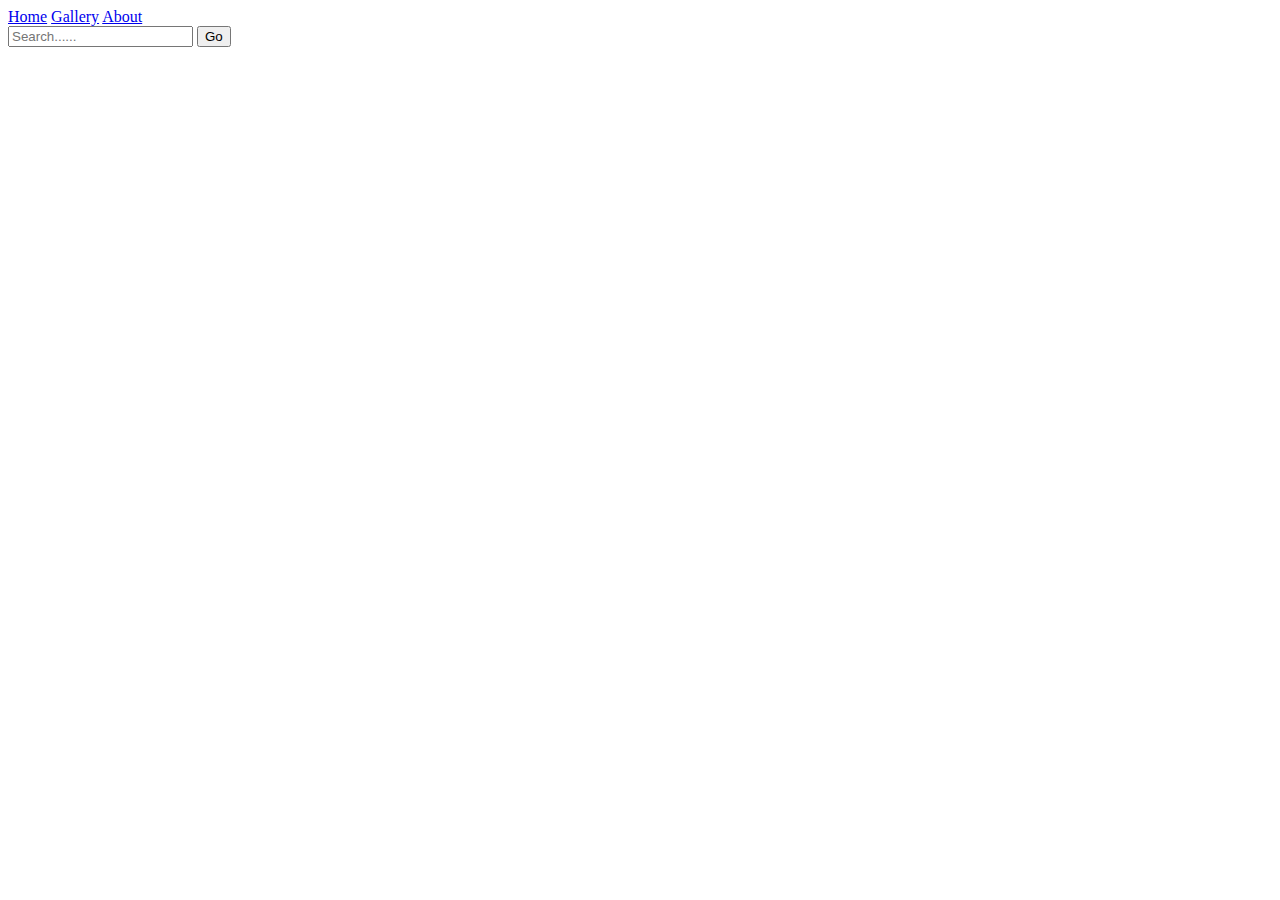
<file: Index.html>
<!DOCTYPE html>
<html lang="en">
<head>
    <meta charset="UTF-8">
    <meta http-equiv="X-UA-Compatible" content="IE=edge">
    <meta name="viewport" content="width=device-width, initial-scale=1.0">
    <title>TREKKERS POINT </title>
    <link rel="stylesheet" href="./style.css">
    <link href="https://cdn.jsdelivr.net/npm/bootstrap@5.0.1/dist/css/bootstrap.min.css" rel="stylesheet" integrity="sha384-+0n0xVW2eSR5OomGNYDnhzAbDsOXxcvSN1TPprVMTNDbiYZCxYbOOl7+AMvyTG2x" crossorigin="anonymous">
    
</head>
<body>
   <div class="nav">
        <a href="#">Home</a>
        <a href="#">Gallery</a>
        <a href="#">About</a>

        <div class="search">
            <form>
                <input type="text" placeholder="Search......">
                <button>Go</button>
            </form>
            

        
    </div>
   
</body>
</html>
</file>
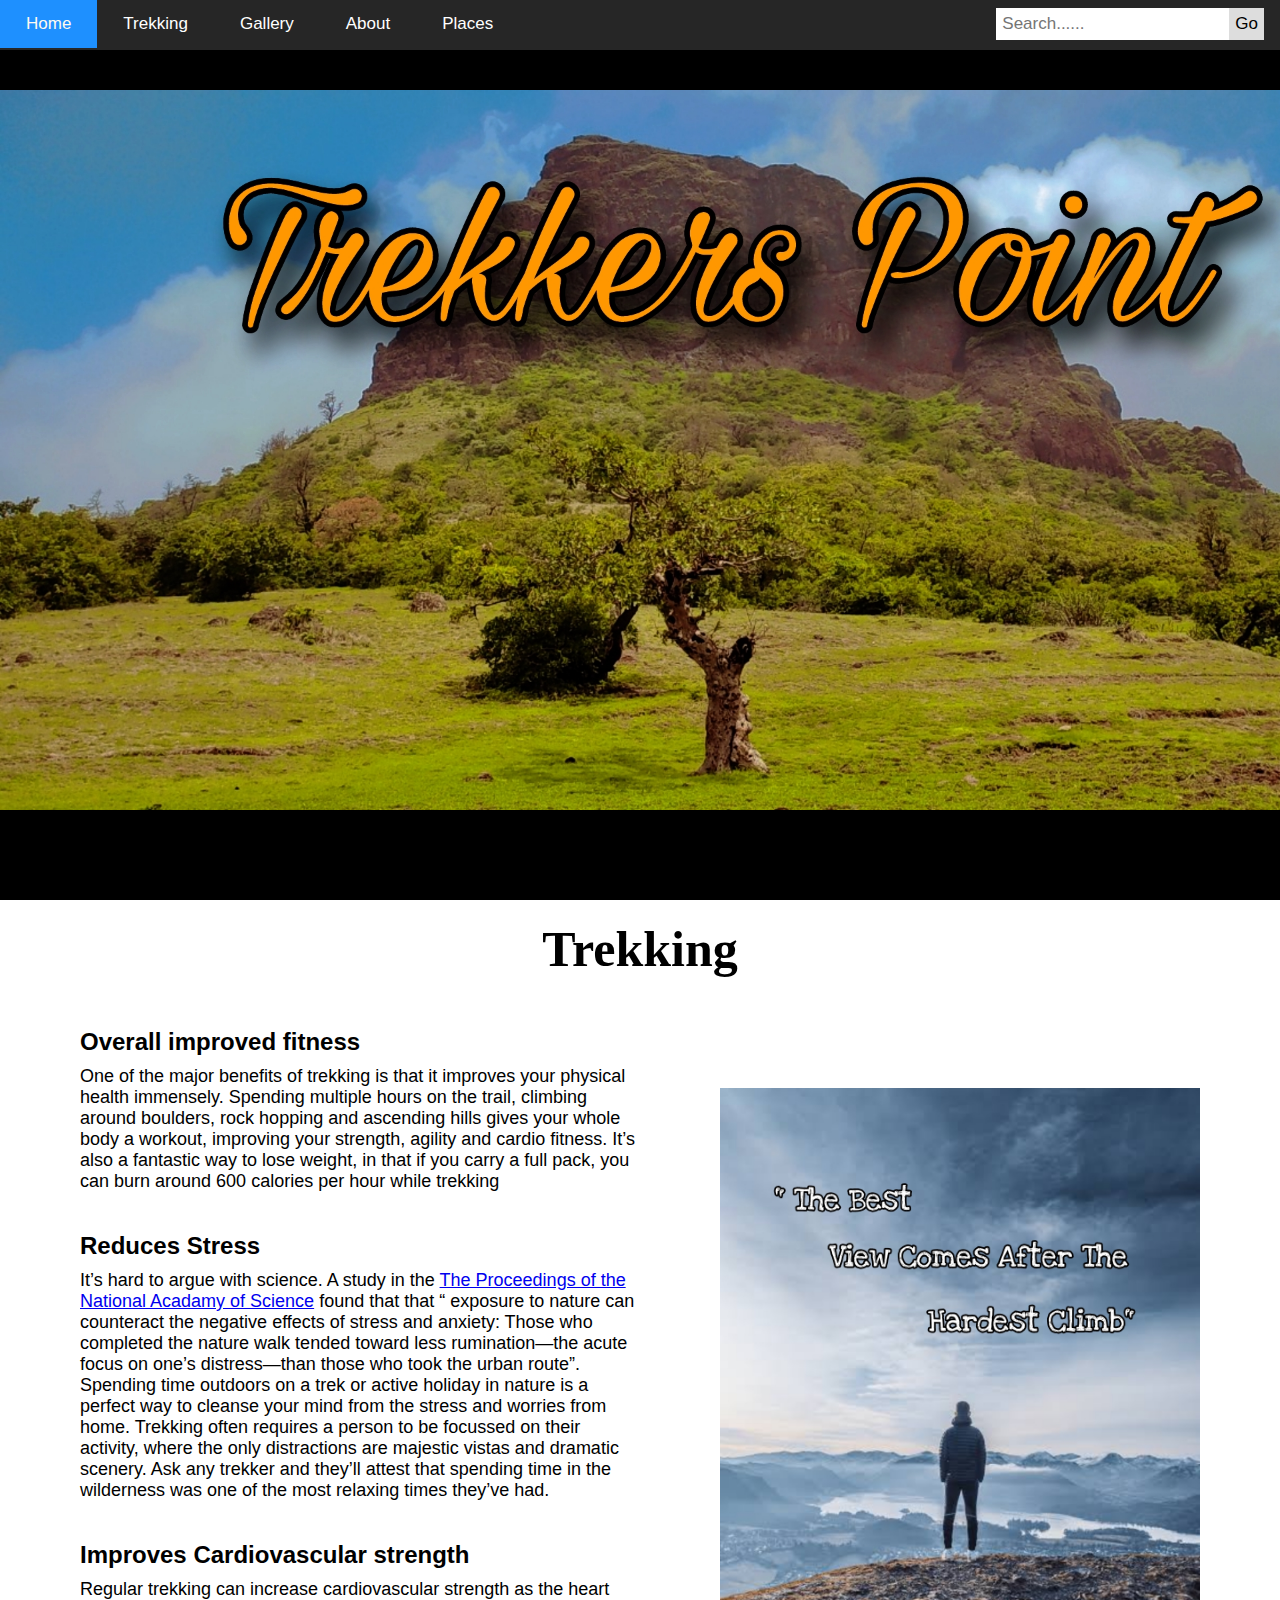
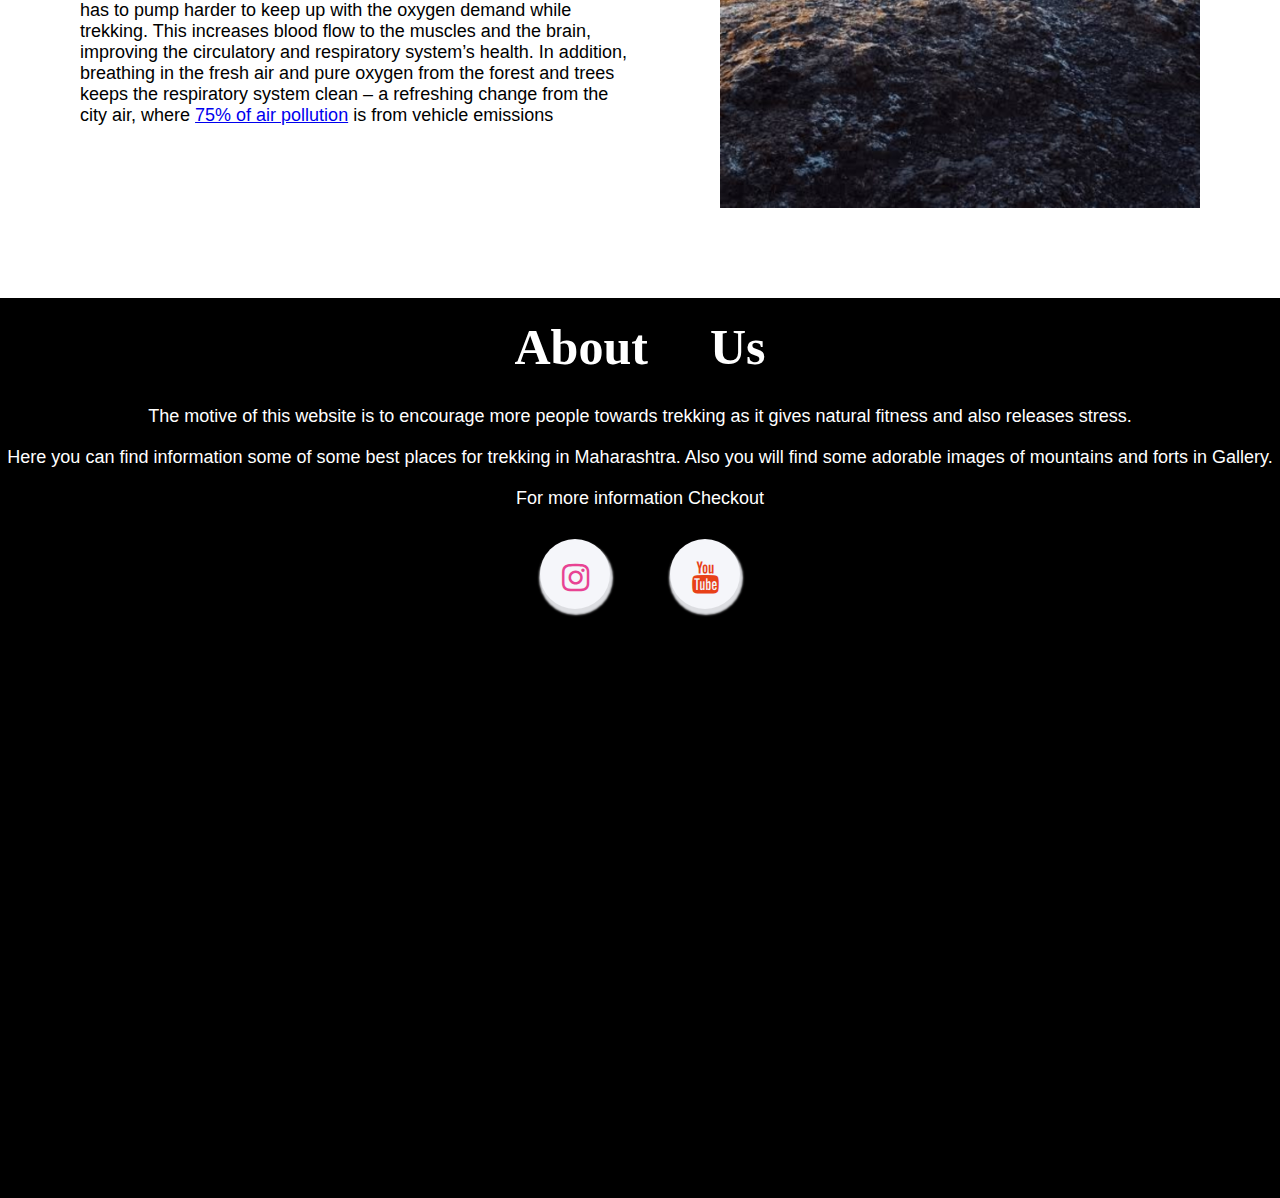
<file: index.html>
<!DOCTYPE html>
<html lang="en">
  <head>
    <meta charset="UTF-8" />
    <meta http-equiv="X-UA-Compatible" content="IE=edge" />
    <meta name="viewport" content="width=device-width, initial-scale=1.0" />
    <title>TREKKERS POINT</title>
    <link rel="stylesheet" href="./static/css/style.css" />
    <link rel="stylesheet" href="./static/css/Common.css" />
    <meta name="viewport" content="width=device-width, initial-scale=1.0" />

    <link rel="stylesheet" href="https://cdnjs.cloudflare.com/ajax/libs/font-awesome/4.7.0/css/font-awesome.min.css">

  </head>
  <body>
    <div class="nav">
      <a href="#">Home</a>      
      <a href="#trekking">Trekking</a>
      <a href="Gallery.html">Gallery</a>
      <a href="#about">About</a>
      <a href="Places.html">Places</a>

      <div class="search" id="search">
        <div class="open" onClick="showSearchResults();"></div>
        <form>
          <input type="text" placeholder="Search......" />
          <button>Go</button>
        </form>
      </div>
    </div>

    <div class="sliderContainer scroll-section">
      <div class="slider" id="slider">
        <figure>
          <div class="imgContainer">
            <img src="./static/images/Image1.jpg" alt="Image1" />
          </div>
          <div class="imgContainer">
            <img
              src="./static/images/TREKKING-QUOTES.jpg"
              alt="TREKKING-QUOTES"
            />
          </div>
          <div class="imgContainer">
            <img src="./static/images/Quote2.jpg" alt="Quote2" />
          </div>
        </figure>
      </div>
    </div>

    <div class="trekking-info-container scroll-section" id="trekking">
      <h2 class="info-heading">Trekking</h2>

      <div class="trekking-info">
        <div class="info-content">
          <h3>Overall improved fitness</h3>
          <p class="info-content-paragraph">
            One of the major benefits of trekking is that it improves your
            physical health immensely. Spending multiple hours on the trail,
            climbing around boulders, rock hopping and ascending hills gives
            your whole body a workout, improving your strength, agility and
            cardio fitness. It’s also a fantastic way to lose weight, in that if
            you carry a full pack, you can burn around 600 calories per hour
            while trekking
          </p>
          <h3>Reduces Stress</h3>
          <p class="info-content-paragraph">
            It’s hard to argue with science. A study in the
            <a
              href="http://www.pnas.org/content/early/2015/06/23/1510459112"
              rel="noopener"
              target="_blank"
              >The Proceedings of the National Acadamy of Science</a
            >
            found that that “ exposure to nature can counteract the negative
            effects of stress and anxiety: Those who completed the nature walk
            tended toward less rumination—the acute focus on one’s distress—than
            those who took the urban route”. Spending time outdoors on a trek or
            active holiday in nature is a perfect way to cleanse your mind from
            the stress and worries from home. Trekking often requires a person
            to be focussed on their activity, where the only distractions are
            majestic vistas and dramatic scenery. Ask any trekker and they’ll
            attest that spending time in the wilderness was one of the most
            relaxing times they’ve had.
          </p>
          <h3>Improves Cardiovascular strength</h3>
          <p class="info-content-paragraph">
            Regular trekking can increase cardiovascular strength as the heart
            has to pump harder to keep up with the oxygen demand while trekking.
            This increases blood flow to the muscles and the brain, improving
            the circulatory and respiratory system’s health. In addition,
            breathing in the fresh air and pure oxygen from the forest and trees
            keeps the respiratory system clean – a refreshing change from the
            city air, where
            <a
              href="https://www.betterhealth.vic.gov.au/health/healthyliving/air-pollution"
              >75% of air pollution</a
            >
            is from vehicle emissions
          </p>
        </div>
        <div class="info-image">
          <img src="./static/images/Trek.jpg" alt="" />
        </div>
      </div>
    </div>

    <div class="about scroll-section" id="about">
      <h2 class="about-heading">About Us</h2>
      <p class="about-paragraph">
        The motive of this website is to encourage more people towards trekking
        as it gives natural fitness and also releases stress.
      </p>
      <p class="about-paragraph">
        Here you can find information some of some best places for trekking in
        Maharashtra. Also you will find some adorable images of mountains and
        forts in Gallery.
      </p>
      <p class="about-paragraph">For more information Checkout</p>

     <div class="centerdiv">
         <a href="https://www.instagram.com/gd_kille/?utm_medium=copy_link" target="_blank" class="social-link">
             <i class="fa fa-2x fa-instagram"> </i>
         </a>
    
        <a href="https://www.youtube.com/c/TrekkerFreak" target="_blank" class="social-link">
            <i class="fa fa-2x fa-youtube"> </i>
        </a>
    </div>
    </div>
  </body>
</html>
</file>
<file: style.css>
.sliderContainer {
  background: black;
  display: flex;
  justify-content: center;
  align-items: center;

  width: 100%;
  height: 100vh;
}
.slider {
  width: 100%;
  height: 80vh;
  background-color: black;
  overflow: hidden;
}

.slider figure {
  position: relative;
  width: 300%;
  height: 100%;
  display: flex;
  overflow: hidden;

  left: 0;

  animation-name: sliderAnimation;
  animation-duration: 10s;
  animation-iteration-count: infinite;
}

.slider figure div {
  width: 100%;
  height: 100%;

  display: flex;
  justify-content: center;
  align-items: center;
}

.slider figure div img {
  height: 100%;
}

@keyframes sliderAnimation {
  0% {
    left: 0%;
  }
  30% {
    left: 0%;
  }
  35% {
    left: -100%;
  }
  65% {
    left: -100%;
  }
  70% {
    left: -200%;
  }
  95% {
    left: -200%;
  }
  100% {
    left: 0%;
  }
}

.about {
  width: 100%;
  height: 100vh;
  background-color: royalblue;
}

@media (max-width: 720px) {
  .slider figure div img {
    width: 100%;
    height: auto;
  }
}
</file>
<file: static/css/style.css>
.sliderContainer {
  display: flex;

  width: 100%;
  height: 100vh;

  background: black;

  justify-content: center;
  align-items: center;
}
.slider {
  overflow: hidden;

  width: 100%;
  height: 80vh;

  background-color: black;
}

.slider figure {
  position: relative;
  left: 0;

  display: flex;
  overflow: hidden;

  width: 300%;
  height: 100%;

  animation-name: sliderAnimation;
  animation-duration: 10s;
  animation-iteration-count: infinite;
}

.slider figure div {
  display: flex;

  width: 100%;
  height: 100%;

  justify-content: center;
  align-items: center;
}

.slider figure div img {
  height: 100%;
}

@keyframes sliderAnimation {
  0% {
    left: 0;
  }
  30% {
    left: 0;
  }
  35% {
    left: -100%;
  }
  65% {
    left: -100%;
  }
  70% {
    left: -200%;
  }
  95% {
    left: -200%;
  }
  100% {
    left: 0;
  }
}

.about {
  width: 100%;
  height: 100vh;

  color: white;
  background-color: black;
}

.about-heading {
  font-family: emoji;
  font-size: 50px;

  width: 100%;
  padding: 20px;

  text-align: center;
}

.about-paragraph {
  font-size: 18px;

  padding: 10px 0;

  text-align: center;
}

.trekking-info-container {
  width: 100%;
  /* background-color: black; */
  /* color: white; */
  padding: 0 80px;
}

.trekking-info {
  display: flex;

  width: 100%;
  height: 100vh;
}

.info-content {
  margin-right: 80px;
}

.info-content h3 {
  font-size: 24px;

  margin: 30px 0 0 0;
}

.info-content-paragraph {
  font-size: 18px;

  padding: 10px 0;
}

.info-heading {
  font-family: emoji;
  font-size: 50px;

  width: 100%;
  padding: 20px;

  text-align: center;
}

.info-image {
  display: flex;

  height: 100%;

  justify-content: center;
  align-items: center;
}

.info-image img {
  height: 80%;
}

.centerdiv {
  display: flex;

  height: 10vh;
  margin: 10px;

  justify-content: center;
  align-items: center;
}

.social-link {
  line-height: 90px;

  width: 70px;
  height: 70px;
  margin: 30px;

  text-align: center;

  border-radius: 100px;
  background-color: #f5f6fa;
  box-shadow: 1px 4px 2px 2px #dcdde1;
}

.social-link i {
  transition: all 0.3s linear;
}

.social-link:hover i {
  transform: scale(1.4);
}

.fa-instagram {
  color: #e84393;
}

.fa-youtube {
  color: #e84118;
}

@media (max-width: 720px) {
  .slider figure div img {
    width: 100%;
    height: auto;
  }
}
</file>
<file: static/css/Common.css>
* {
  font-family: "Poppins", sans-serif;

  box-sizing: border-box;
  margin: 0;
  padding: 0;

  scroll-behavior: smooth;
}

.nav {
  position: fixed;
  z-index: 1000;
  top: 0;
  left: 0;

  width: 100%;
  height: 50px;

  background-color: #262626;
}

.nav a {
  font-size: 17px;

  float: left;

  padding: 14px 26px;

  transition: 0.6s all;
  text-decoration: none;

  color: #fff;
}

.nav a:hover {
  color: floralwhite;
  background-color: dodgerblue;
}

.nav .search {
  float: right;

  border: none;
}

.nav input[type="text"] {
  font-size: 17px;

  margin-top: 8px;
  padding: 6px;

  border: none;
}

.nav .search button {
  font-size: 17px;

  float: right;

  margin-top: 8px;
  margin-right: 16px;
  padding: 6px;

  cursor: pointer;
  transition: 0.6s all;

  border: none;
  background-color: #ddd;
}

.nav .search button:hover {
  color: floralwhite;
  background-color: dodgerblue;
}

.open {
  display: none;
}

.scroll-section {
  scroll-margin: 50px;
}

@media (max-width: 720px) {
  .nav a {
    padding: 14px 20px;
  }
}
</file>
